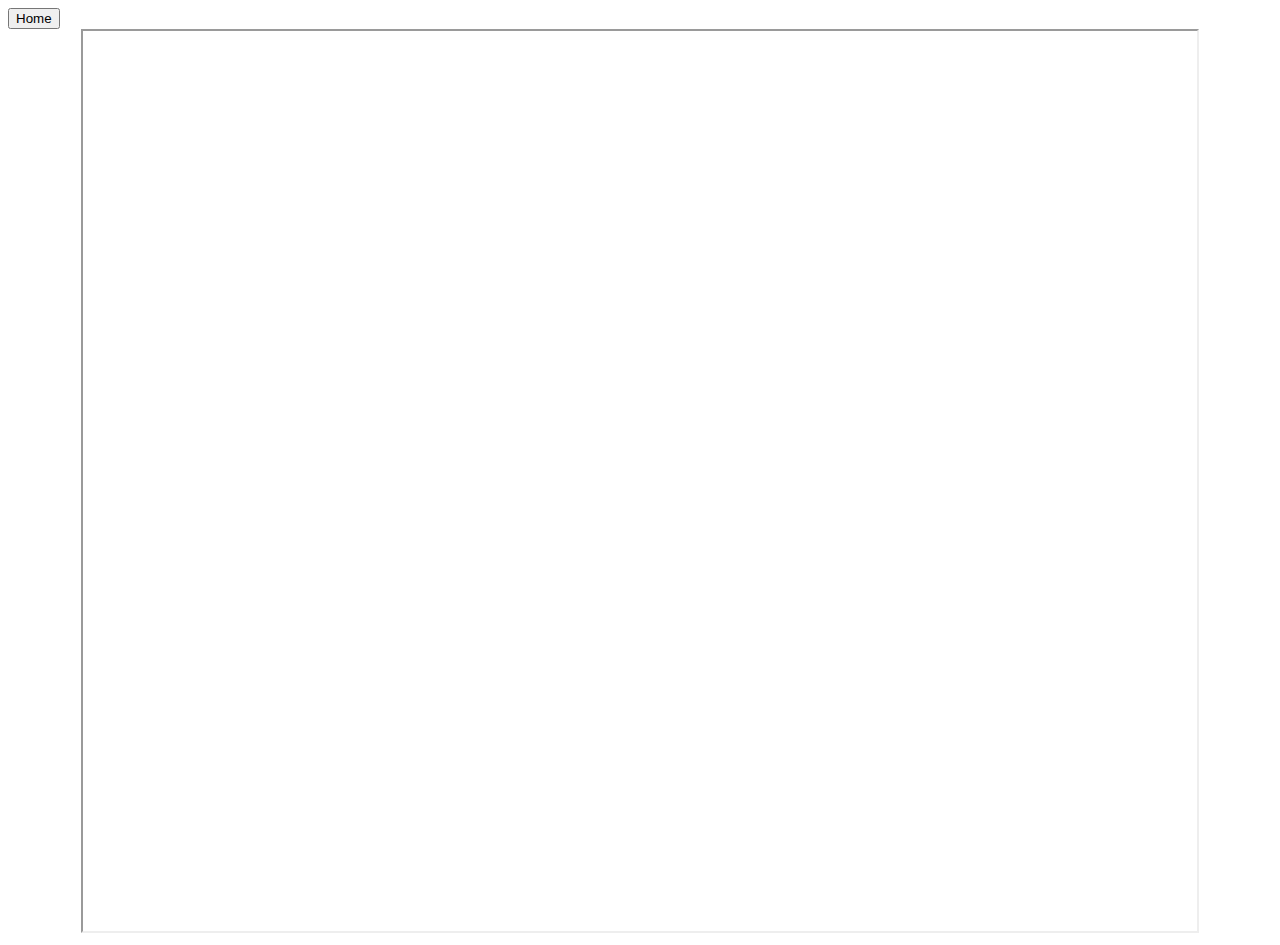
<file: serllerSurvey.html>
<!DOCTYPE html>
<html lang="en">
  <head>
    <meta charset="UTF-8" />
    <meta name="viewport" content="width=device-width, initial-scale=1.0" />
    <title>Display Data</title>
  </head>
  <body>
    <a href="index.html"><button>Home</button></a>
    <center>
       <iframe src="https://docs.google.com/spreadsheets/d/e/2PACX-1vQGFlZ8NGXiRLQP4-NuFZtYE19FL6Wxdi8ACKjKs5KxapvtvimBnr_YNFOQt_FDOkJCsN6K2a7mSTQs/pubhtml?gid=0&amp;single=true&amp;widget=true&amp;headers=false" style="width: 87vw; height: 100vh;" frameborder="1"></iframe>
     
    </center>
  </body>
</html>
</file>
